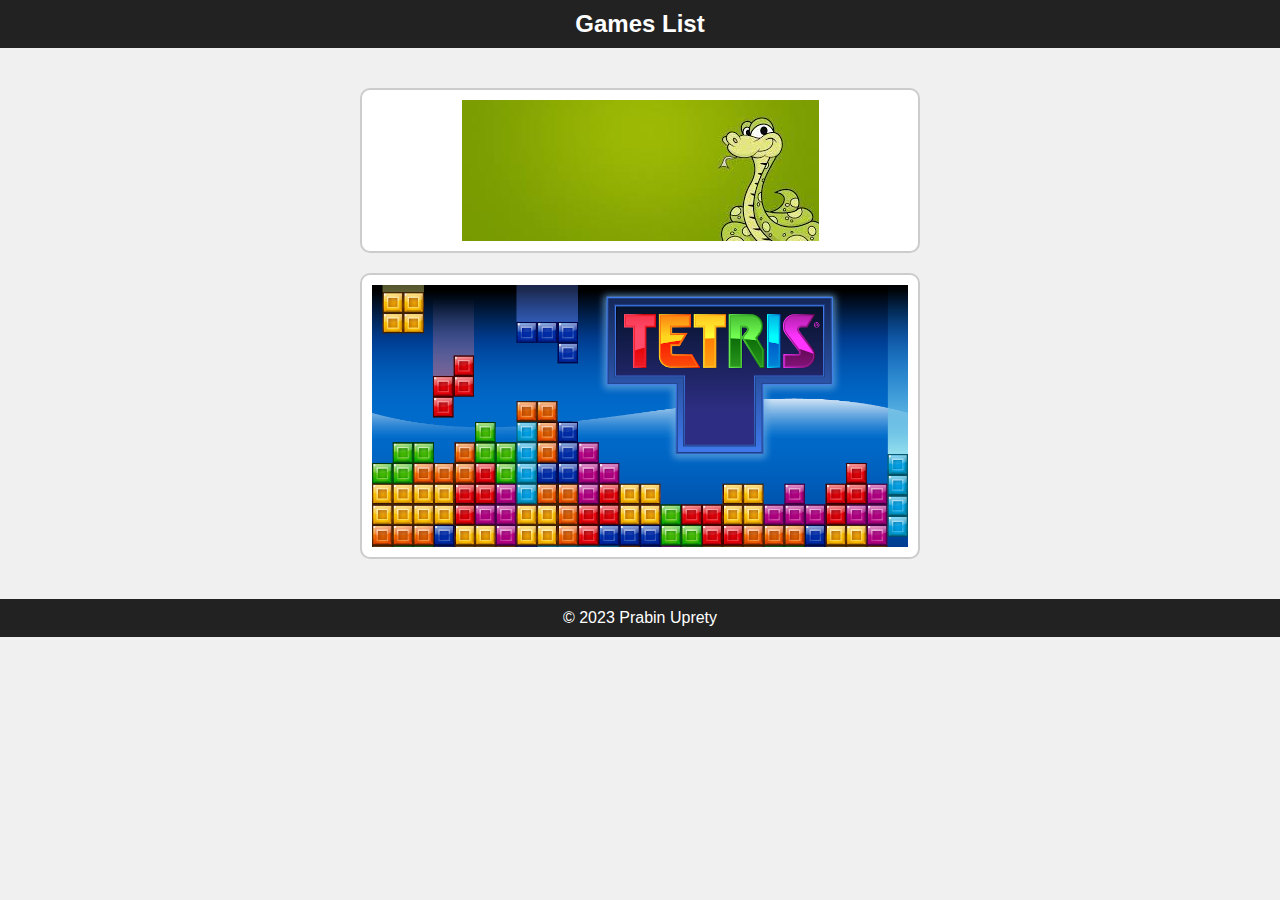
<file: games.html>
<!DOCTYPE html>
<html lang="en">
<head>
    <meta charset="UTF-8">
    <meta name="viewport" content="width=device-width, initial-scale=1.0">
    <title>Games List</title>
    <style>
        body {
            font-family: Arial, sans-serif;
            margin: 0;
            padding: 0;
            background-color: #f0f0f0;
        }

        header {
            background-color: #222;
            color: #fff;
            text-align: center;
            padding: 10px;
            font-size: 24px;
            font-weight: bold;
        }

        .container {
            max-width: 600px;
            margin: auto;
            padding: 20px;
        }

        .game-tile {
            border: 2px solid #ccc;
            border-radius: 10px;
            padding: 10px;
            margin: 20px;
            text-align: center;
            background-color: #fff;
            cursor: pointer;
            display: flex;
            flex-direction: column;
            justify-content: center;
            align-items: center;
        }

        .game-image {
            max-width: 100%;
            max-height: 100%;
            width: 600;
            height: 200;
        }

        footer {
            background-color: #222;
            color: #fff;
            text-align: center;
            padding: 10px;
        }
    </style>
</head>
<body>
    <header>Games List</header>
    <div class="container">
        <div class="game-tile" onclick="redirectToGame('snake.html')">
           
            <img class="game-image" src="images/snakegame.jpeg" alt="Snake Game Image">
            
        </div>
            
        <div class="game-tile" onclick="redirectToGame('tetrix.html')">
            
            
            <img class="game-image" src="images/tertisgame.png" alt="Tetris Game Image">
        </div>
        <!-- Add more game tiles as needed -->
    </div>
    <footer>&copy; 2023 Prabin Uprety</footer>

    <script>
        function redirectToGame(gameUrl) {
            window.location.href = gameUrl;
        }
    </script>
</body>
</html>
</file>
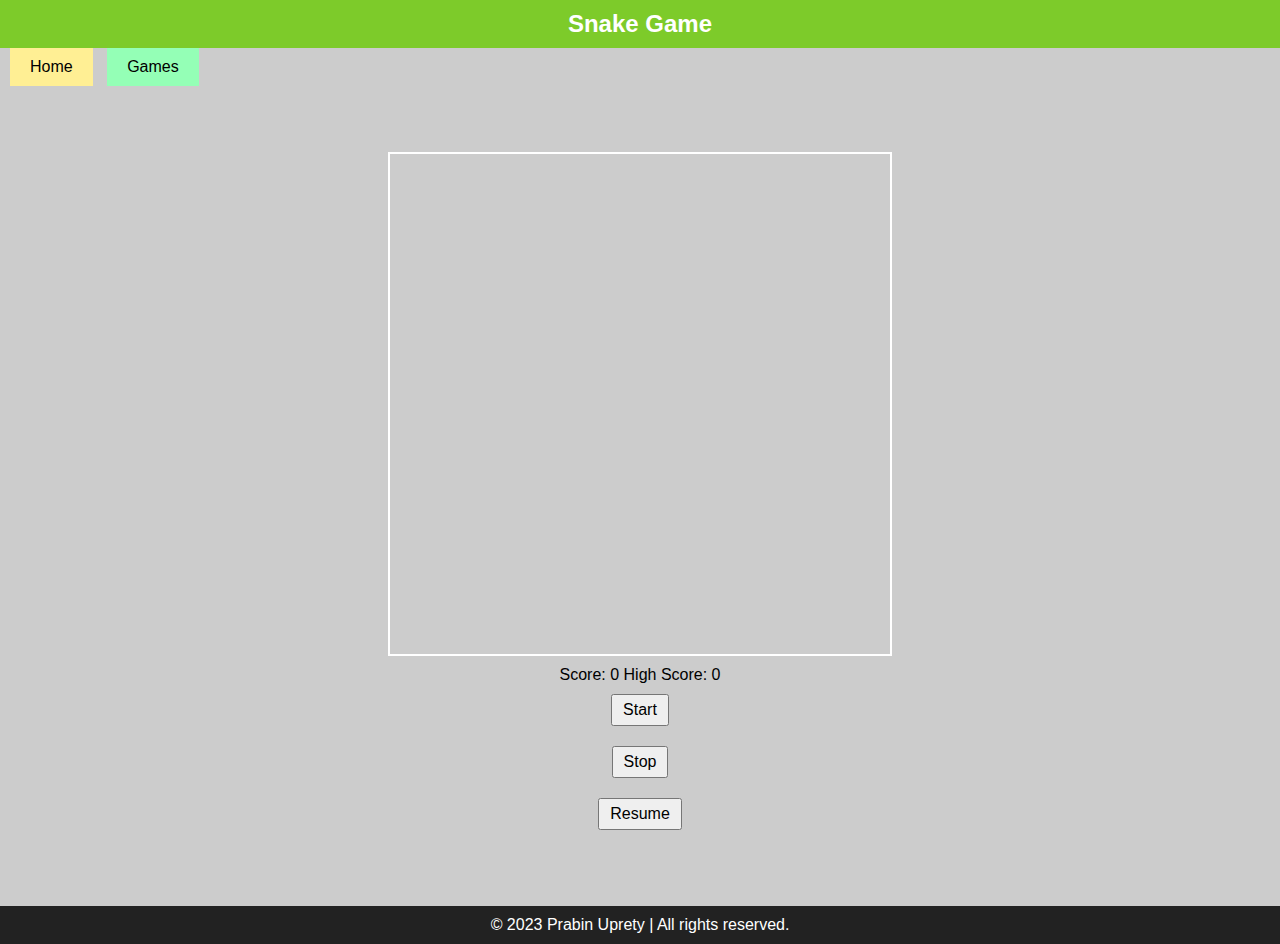
<file: snake.html>
<!DOCTYPE html>
<html lang="en">
<head>
    <meta charset="UTF-8">
    <title>Snake Game</title>
    <style>
        body {
            background-color: #ccc;
            margin: 0;
            font-family: Arial, sans-serif;
        }

        header {
            background-color: #7dcb2a;
            color: #fff;
            text-align: center;
            padding: 10px;
            font-size: 24px;
            font-weight: bold;
        }

        footer {
            background-color: #222;
            color: #fff;
            text-align: center;
            padding: 10px;
        }

        #game-container {
            display: flex;
            flex-direction: column;
            align-items: center;
            justify-content: center;
            height: calc(100vh - 80px);
        }

        #gameCanvas {
            border: 2px solid #fff;
        }

        button {
            margin: 10px;
            font-size: 16px;
            padding: 5px 10px;
        }

        #score-container {
            text-align: center;
            margin-top: 10px;
        }
    </style>
</head>
<body>
    <header>Snake Game</header>
    <span id="homeButton" style="cursor: pointer; margin-left: 10px; margin-right: 10px; display: inline-block; padding: 10px 20px; background-color: #ffef94;">Home</span>
    <span id="gamesbutton" style="cursor: pointer; display: inline-block; padding: 10px 20px; background-color: #94ffb6;">Games</span>

    <div id="game-container">
        <canvas id="gameCanvas" width="500" height="500"></canvas>
        <div id="score-container">
            <span>Score: <span id="score">0</span></span>
            <span>High Score: <span id="highScore">0</span></span>
        </div>
        <button id="startButton">Start</button>
        <button id="stopButton">Stop</button>
        <button id="resumeButton">Resume</button>
    </div>
    
    <script>
        const canvas = document.getElementById("gameCanvas");
        const ctx = canvas.getContext("2d");
        const startButton = document.getElementById("startButton");
        const stopButton = document.getElementById("stopButton");
        const resumeButton = document.getElementById("resumeButton");
        const scoreElement = document.getElementById("score");
        const highScoreElement = document.getElementById("highScore");

        // Handle Home button click
        const homeButton = document.getElementById("homeButton");
        homeButton.addEventListener("click", () => {
            // Redirect to the index.html page
            window.location.href = "index.html"; // Change the URL as needed
        });

         // Handle game button click
         const gamesbutton = document.getElementById("gamesbutton");
        gamesbutton.addEventListener("click", () => {
            // Redirect to the index.html page
            window.location.href = "games.html"; // Change the URL as needed
        });




        // Define game variables
        const gridSize = 20;
        const snakeColor = "#140e64";
        const foodColor = "#94ffb6";
        let snake = [{ x: 5, y: 5 }];
        let food = { x: 10, y: 10 };
        let direction = "right";
        let score = 0;
        let highScore = 0;
        let gameInterval;
        let initialSpeed = 100; // Initial game speed in milliseconds

        // Handle start button click
        startButton.addEventListener("click", startGame);

        // Handle stop button click
        stopButton.addEventListener("click", stopGame);

        // Handle resume button click
        resumeButton.addEventListener("click", resumeGame);

        // Game loop
        function gameLoop() {
            moveSnake();
            if (checkCollision()) {
                gameOver();
                return;
            }
            drawGame();
            adjustSpeed(); // Increase speed based on score
        }

        // Start the game
        function startGame() {
            if (!gameInterval) {
                resetGame();
                gameInterval = setInterval(gameLoop, initialSpeed); // Initial game speed
                startButton.disabled = true;
                stopButton.disabled = false;
                resumeButton.disabled = true;
            }
        }

        // Stop the game
        function stopGame() {
            if (gameInterval) {
                clearInterval(gameInterval);
                gameInterval = null;
                startButton.disabled = false;
                stopButton.disabled = true;
                resumeButton.disabled = false;
            }
        }

        // Resume the game
        function resumeGame() {
            if (!gameInterval) {
                gameInterval = setInterval(gameLoop, initialSpeed); // Initial game speed
                startButton.disabled = true;
                stopButton.disabled = false;
                resumeButton.disabled = true;
            }
        }

        // Reset the game
        function resetGame() {
            snake = [{ x: 5, y: 5 }];
            food = { x: 10, y: 10 };
            direction = "right";
            score = 0;
            updateScore();
        }

        // Handle user input
        document.addEventListener("keydown", (event) => {
            if (gameInterval) {
                if (event.key === "ArrowUp" && direction !== "down") {
                    direction = "up";
                } else if (event.key === "ArrowDown" && direction !== "up") {
                    direction = "down";
                } else if (event.key === "ArrowLeft" && direction !== "right") {
                    direction = "left";
                } else if (event.key === "ArrowRight" && direction !== "left") {
                    direction = "right";
                }
            }
        });

        // Move the snake
        function moveSnake() {
            // Add new head based on direction
            let newHead = { x: snake[0].x, y: snake[0].y };
            if (direction === "up") {
                newHead.y -= 1;
            } else if (direction === "down") {
                newHead.y += 1;
            } else if (direction === "left") {
                newHead.x -= 1;
            } else if (direction === "right") {
                newHead.x += 1;
            }

            // Add new head to the front of the snake
            snake.unshift(newHead);

            // Check if the snake ate the food
            if (newHead.x === food.x && newHead.y === food.y) {
                generateFood();
                score += 5;
                updateScore();
            } else {
                // Remove the tail of the snake if it didn't eat the food
                snake.pop();
            }
        }

        // Generate food at a random position
        function generateFood() {
            food = {
                x: Math.floor(Math.random() * (canvas.width / gridSize)),
                y: Math.floor(Math.random() * (canvas.height / gridSize))
            };
        }

        // Check for collisions
        function checkCollision() {
            // Check if the snake hits the wall
            const head = snake[0];
            if (
                head.x < 0 ||
                head.x >= canvas.width / gridSize ||
                head.y < 0 ||
                head.y >= canvas.height / gridSize
            ) {
                return true;
            }

            // Check if the snake hits itself
            for (let i = 1; i < snake.length; i++) {
                if (snake[i].x === head.x && snake[i].y === head.y) {
                    return true;
                }
            }

            return false;
        }

        // Game over
        function gameOver() {
            clearInterval(gameInterval);
            gameInterval = null;
            startButton.disabled = false;
            stopButton.disabled = true;
            resumeButton.disabled = true;

            if (score > highScore) {
                highScore = score;
                highScoreElement.textContent = highScore;
            }

            ctx.clearRect(0, 0, canvas.width, canvas.height);
            ctx.fillStyle = "#ffffff";
            ctx.font = "30px Arial";
            ctx.fillText("Game Over", canvas.width / 2 - 80, canvas.height / 2);
        }

        // Draw the game
        function drawGame() {
            ctx.clearRect(0, 0, canvas.width, canvas.height);

            // Draw food
            ctx.fillStyle = foodColor;
            ctx.fillRect(food.x * gridSize, food.y * gridSize, gridSize, gridSize);

            // Draw snake
            ctx.fillStyle = snakeColor;
            snake.forEach((segment) => {
                ctx.fillRect(segment.x * gridSize, segment.y * gridSize, gridSize, gridSize);
            });
        }

        // Update the score on the page
        function updateScore() {
            scoreElement.textContent = score;
        }

        // Adjust game speed based on score
        function adjustSpeed() {
            // Increase game speed as the score gets higher
            if (score >= 50) {
                clearInterval(gameInterval);
                gameInterval = setInterval(gameLoop, initialSpeed - 10);
            }
            if (score >= 100) {
                clearInterval(gameInterval);
                gameInterval = setInterval(gameLoop, initialSpeed - 20);
            }
            // Add more speed adjustments as needed
        }
    </script>
    <footer>&copy; 2023 Prabin Uprety | All rights reserved.</footer>
</body>
</html>
</file>
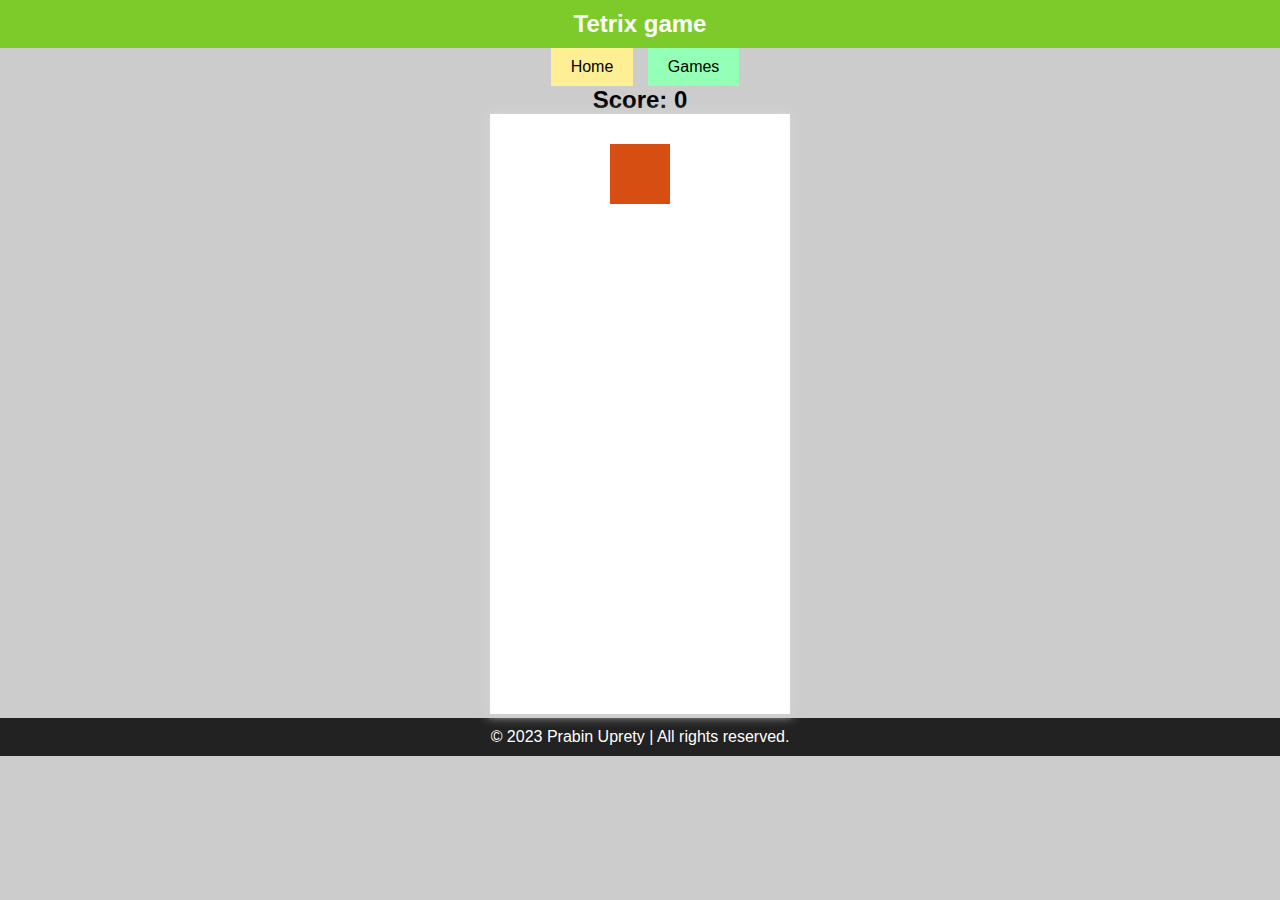
<file: tetrix.html>
<!DOCTYPE html>
<html lang="en">
<head> 
    <title>Tetris Game</title>
    <link rel="stylesheet" href="./style.css">
</head>
<body>
    <Header>Tetrix game</Header>
    
    <span id="homeButton" style="cursor: pointer; margin-left: 10px; margin-right: 10px; display: inline-block; padding: 10px 20px; background-color: #ffef94;">Home</span>
    <span id="gamesbutton" style="cursor: pointer; display: inline-block; padding: 10px 20px; background-color: #94ffb6;">Games</span>

    <script>
        // Handle Home button click
        const homeButton = document.getElementById("homeButton");
        homeButton.addEventListener("click", () => {
            // Redirect to the index.html page
            window.location.href = "index.html"; // Change the URL as needed
        });

         // Handle game button click
         const gamesbutton = document.getElementById("gamesbutton");
        gamesbutton.addEventListener("click", () => {
            // Redirect to the index.html page
            window.location.href = "games.html"; // Change the URL as needed
        });
    </script>

    <div style = "text-align:center;">
    

        <h2>Score: 0</h2>

        <canvas id="tetris" width="300" height="600"> </canvas>
    </div>   




</body>
<script src="./script.js"></script>
<footer>&copy; 2023 Prabin Uprety | All rights reserved.</footer>

</html>
</file>
<file: style.css>
*{
    margin: 0;
    padding: 0;
    
}

body {
    background-color: #ccc;
    margin: 0;
    font-family: Arial, sans-serif;
    text-align: center;
}

#tetris{
    background-color: white;
    box-shadow: 0 0 10px 2px lightgrey;
}

header {
    background-color: #7dcb2a;

    color: #fff;
    text-align: center;
    padding: 10px;
    font-size: 24px;
    font-weight: bold;

}

footer {
    background-color: #222;
    color: #fff;
    text-align: center;
    padding: 10px;
}

button {
    margin: 10px;
    font-size: 16px;
    padding: 5px 10px;
    
}
</file>
